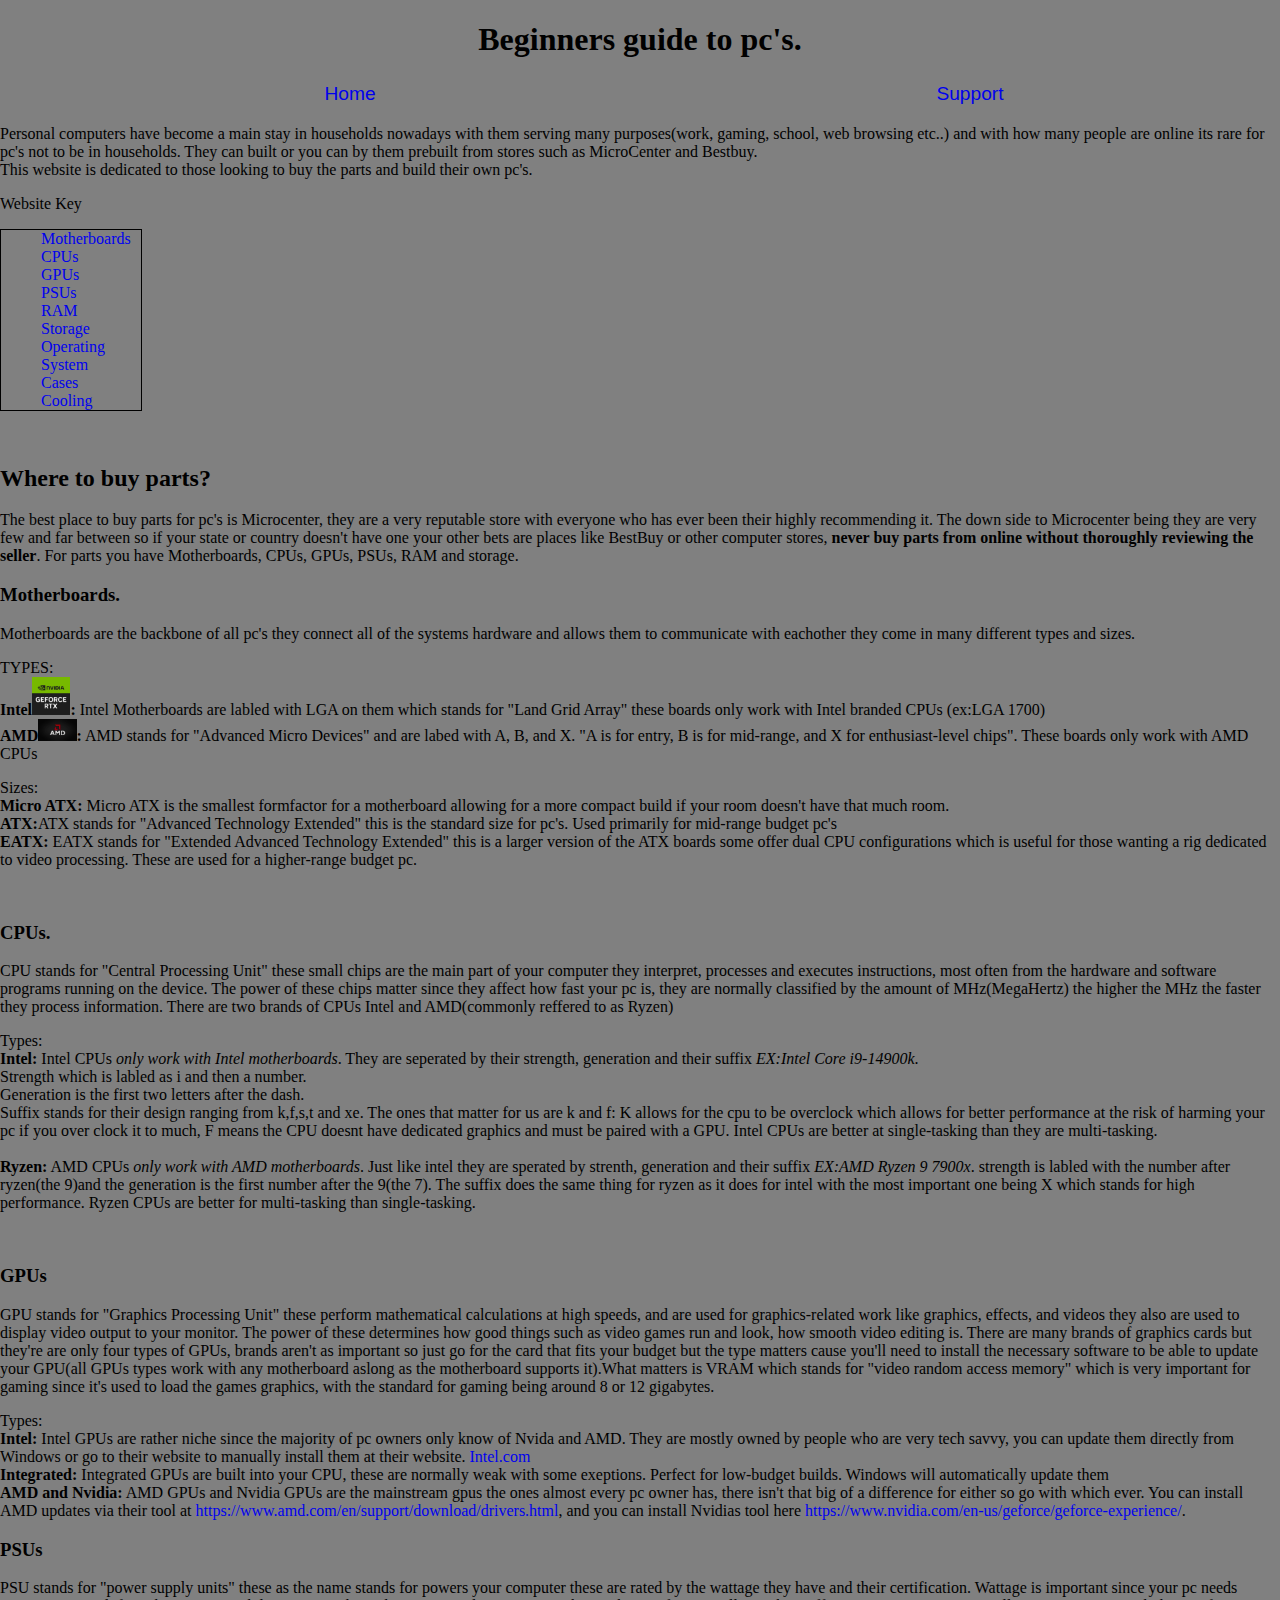
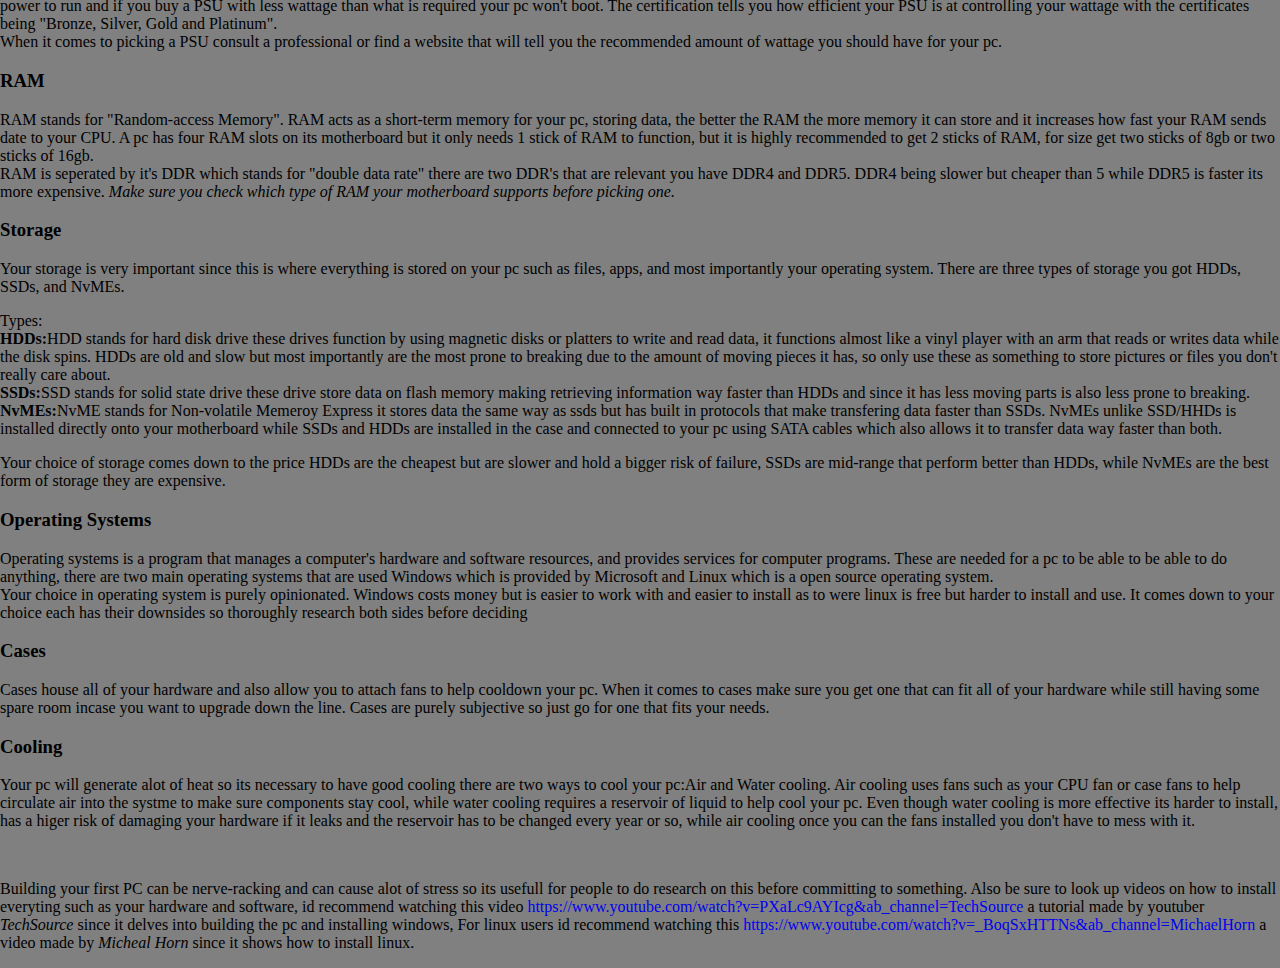
<file: index.html>
<!DOCTYPE html>
<html lang="en">
    <head>
<meta charset="utf-8" />
 <meta name="viewport" content="width=device-width, inital-scale=1" />
<link href="styles.css" rel="stylesheet" />
 <title>Beginners guide to pc's</title>
    </head>
<body>
    <header>
    <h1>Beginners guide to pc's.</h1>
    <nav>
     <a id="navicon"></a>
      <ul>
        <li><a href="index.html" title="Return home">Home</a></li>
        <li><a href="support.html" title="Go to the support page">Support</a></li>
      </ul>
    </nav>
    </header>
     <p id="main" >Personal computers have become a main stay in households nowadays with them serving many purposes(work, gaming, school, web browsing etc..) 
        and with how many people are online its rare for pc's not to be in households. They can built or you can by them prebuilt from stores such as MicroCenter and Bestbuy.
    </br>This website is dedicated to those looking to buy the parts and build their own pc's.</p>
    <p>Website Key</p>
      <ol>
         <li><a href="#Mobo">Motherboards</a></li>
         <li><a href="#CPU">CPUs</a></li>
         <li><a href="#GPU">GPUs</a></li>
         <li><a href="#PSU">PSUs</a></li>
         <li><a href="#RAM">RAM</a></il>
         <li><a href="#Storage">Storage</a></li>
         <li><a href="#OS">Operating System</a></li>
         <li><a href="#Case">Cases</a></li>
         <li><a href="#cooling">Cooling</a></li>
      </ol>
</br>

    <h2>Where to buy parts?</h2>
     <p>The best place to buy parts for pc's is Microcenter, they are a very reputable store with everyone who has ever been their highly recommending it.
        The down side to Microcenter being they are very few and far between so if your state or country doesn't have one your other bets are places like BestBuy or other computer stores, <b>never buy parts from online without thoroughly reviewing the seller</b>. For parts you have Motherboards, CPUs, GPUs, PSUs, RAM and storage.</p>
     
     <h3 id="Mobo">Motherboards.</h3>
     <p>Motherboards are the backbone of all pc's they connect all of the systems hardware and allows them to communicate with eachother they come in many different types and sizes.</p>
     <p id="Mtypes">TYPES:</br><b>Intel<img src="nvidia.jpeg">:</b> Intel Motherboards are labled with LGA on them which stands for "Land Grid Array" these boards only work with Intel branded CPUs (ex:LGA 1700)</br>
        <B>AMD<img src="AMD.jpg">:</B> AMD stands for "Advanced Micro Devices" and are labed with A, B, and X. "A is for entry, B is for mid-range, and X for enthusiast-level chips". These boards only work with AMD CPUs</p>

     <p>Sizes:<br><b>Micro ATX:</b> Micro ATX is the smallest formfactor for a motherboard allowing for a more compact build if your room doesn't have that much room.<br>
        <b>ATX:</b>ATX stands for "Advanced Technology Extended" this is the standard size for pc's. Used primarily for mid-range budget pc's<br>
           <b>EATX:</b> EATX stands for "Extended Advanced Technology Extended" this is a larger version of the ATX boards some offer dual CPU configurations which is useful for those wanting a rig dedicated to video processing. These are used for a higher-range budget pc.
     </p>
    <br>

     <h3 id="CPU">CPUs.</h3>
     <p>CPU stands for "Central Processing Unit" these small chips are the main part of your computer they interpret, processes and executes instructions, most often from the hardware and software programs running on the device. The power of these chips matter since they affect how fast your pc is, they are normally classified by the amount of MHz(MegaHertz) the higher the MHz the faster they process information. There are two brands of CPUs Intel and AMD(commonly reffered to as Ryzen)</p>
     <p>Types:<br>
     <b>Intel:</b> Intel CPUs <em>only work with Intel motherboards</em>. They are seperated by their strength, generation and their suffix <em>EX:Intel Core i9-14900k</em>. <br>Strength which is labled as i and then a number.<br> Generation is the first two letters after the dash.<br> Suffix stands for their design ranging from k,f,s,t and xe. The ones that matter for us are k and f: K allows for the cpu to be overclock which allows for better performance at the risk of harming your pc if you over clock it to much, F means the CPU doesnt have dedicated graphics and must be paired with a GPU.
        Intel CPUs are better at single-tasking than they are multi-tasking.<br>
    <br><b>Ryzen:</b> AMD CPUs <em>only work with AMD motherboards</em>. Just like intel they are sperated by strenth, generation and their suffix <em>EX:AMD Ryzen 9 7900x</em>. strength is labled with the number after ryzen(the 9)and the generation is the first number after the 9(the 7). The suffix does the same thing for ryzen as it does for intel with the most important one being X which stands for high performance. Ryzen CPUs are better for multi-tasking than single-tasking.</p>
    <br>

     <h3 id="GPU">GPUs</h3>
     <p>GPU stands for "Graphics Processing Unit" these perform mathematical calculations at high speeds, and are used for graphics-related work like graphics, effects, and videos they also are used to display video output to your monitor. The power of these determines how good things such as video games run and look, how smooth video editing is. There are many brands of graphics cards but they're are only four types of GPUs, brands aren't as important so just go for the card that fits your budget but the type matters cause you'll need to install the necessary software to be able to update your GPU(all GPUs types work with any motherboard aslong as the motherboard supports it).What matters is VRAM which stands for "video random access memory" which is very important for gaming since it's used to load the games graphics, with the standard for gaming being around 8 or 12 gigabytes. </p>
     <p>Types:<br>
        <b>Intel:</b> Intel GPUs are rather niche since the majority of pc owners only know of Nvida and AMD. They are mostly owned by people who are very tech savvy, you can update them directly from Windows or go to their website to manually install them at their website. <a href="https://www.intel.com/content/www/us/en/search.html#sort=relevancy&f:@tabfilter=[Downloads]&f:@stm_10385_en=[Graphics]" id="vid">Intel.com</a><br>
        <b>Integrated:</b> Integrated GPUs are built into your CPU, these are normally weak with some exeptions. Perfect for low-budget builds. Windows will automatically update them<br>
        <b>AMD and Nvidia:</b> AMD GPUs and Nvidia GPUs are the mainstream gpus the ones almost every pc owner has, there isn't that big of a difference for either so go with which ever. You can install AMD updates via their tool  at <a id="vid" href="https://www.amd.com/en/support/download/drivers.html">https://www.amd.com/en/support/download/drivers.html</a>, and you can install Nvidias tool here <a href="https://www.nvidia.com/en-us/geforce/geforce-experience/" id="vid">https://www.nvidia.com/en-us/geforce/geforce-experience/</a>.
      </p>
     
      <h3 id="PSU">PSUs</h3>
      <p>PSU stands for "power supply units" these as the name stands for powers your computer these are rated by the wattage they have and their certification. Wattage is important since your pc needs power to run and if you buy a PSU with less wattage than what is required your pc won't boot. The certification tells you how efficient your PSU is at controlling your wattage with the certificates being "Bronze, Silver, Gold and Platinum".<br>
      When it comes to picking a PSU consult a professional or find a website that will tell you the recommended amount of wattage you should have for your pc. </p>
    
      <h3 id="RAM">RAM</h3>
      <p>RAM stands for "Random-access Memory". RAM acts as a short-term memory for your pc, storing data, the better the RAM the more memory it can store and it increases how fast your RAM sends date to your CPU. A pc has four RAM slots on its motherboard but it only needs 1 stick of RAM to function, but it is highly recommended to get 2 sticks of RAM, for size get two sticks of 8gb or two sticks of 16gb. <br>
      RAM is seperated by it's DDR which stands for "double data rate" there are two DDR's that are relevant you have DDR4 and DDR5. DDR4 being slower but cheaper than 5 while DDR5 is faster its more expensive. <em>Make sure you check which type of RAM your motherboard supports before picking one.</em></p>

      <h3 id="Storage">Storage</h3>
      <p>Your storage is very important since this is where everything is stored on your pc such as files, apps, and most importantly your operating system. There are three types of storage you got HDDs, SSDs, and NvMEs.</p>
      <p>Types:<br>
      <b>HDDs:</b>HDD stands for hard disk drive these drives function by using magnetic disks or platters to write and read data, it functions almost like a vinyl player with an arm that reads or writes data while the disk spins. HDDs are old and slow but most importantly are the most prone to breaking due to the amount of moving pieces it has, so only use these as something to store pictures or files you don't really care about.<br>
      <b>SSDs:</b>SSD stands for solid state drive these drive store data on flash memory making retrieving information way faster than HDDs and since it has less moving parts is also less prone to breaking.<br>
      <b>NvMEs:</b>NvME stands for Non-volatile Memeroy Express it stores data the same way as ssds but has built in protocols that make transfering data faster than SSDs. NvMEs unlike SSD/HHDs is installed directly onto your motherboard while SSDs and HDDs are installed in the case and connected to your pc using SATA cables which also allows it to transfer data way faster than both.</p>
      <p>Your choice of storage comes down to the price HDDs are the cheapest but are slower and hold a bigger risk of failure, SSDs are mid-range that perform better than HDDs, while NvMEs are the best form of storage they are expensive.</p>

      <h3 id="OS">Operating Systems</h3>
      <p>Operating systems is a program that manages a computer's hardware and software resources, and provides services for computer programs. These are needed for a pc to be able to be able to do anything, there are two main operating systems that are used Windows which is provided by Microsoft and Linux which is a open source operating system.<br>
      Your choice in operating system is purely opinionated. Windows costs money but is easier to work with and easier to install as to were linux is free but harder to install and use. It comes down to your choice each has their downsides so thoroughly research both sides before deciding</p>

      <h3 id="Case">Cases</h3>
      <p>Cases house all of your hardware and also allow you to attach fans to help cooldown your pc. When it comes to cases make sure you get one that can fit all of your hardware while still having some spare room incase you want to upgrade down the line. Cases are purely subjective so just go for one that fits your needs.</p>

      <h3 id="cooling">Cooling</h3>
      <p>Your pc will generate alot of heat so its necessary to have good cooling there are two ways to cool your pc:Air and Water cooling. Air cooling uses fans such as your CPU fan or case fans to help circulate air into the systme to make sure components stay cool, while water cooling requires a reservoir of liquid to help cool your pc. Even though water cooling is more effective its harder to install, has a higer risk of damaging your hardware if it leaks and the reservoir has to be changed every year or so, while air cooling once you can the fans installed you don't have to mess with it.</p>
	  <br>

      <p>Building your first PC can be nerve-racking and can cause alot of stress so its usefull for people to do research on this before committing to something. Also be sure to look up videos on how to install everyting such as your hardware and software, id recommend watching this video <a href="https://www.youtube.com/watch?v=PXaLc9AYIcg&ab_channel=TechSource">https://www.youtube.com/watch?v=PXaLc9AYIcg&ab_channel=TechSource </a> a tutorial made by youtuber <cite>TechSource</cite> since it delves into building the pc and installing windows, For linux users id recommend watching this <a href="https://www.youtube.com/watch?v=_BoqSxHTTNs&ab_channel=MichaelHorn">https://www.youtube.com/watch?v=_BoqSxHTTNs&ab_channel=MichaelHorn</a> a video made by <cite>Micheal Horn</cite> since it shows how to install linux.</p>
</body>
</html>
</file>
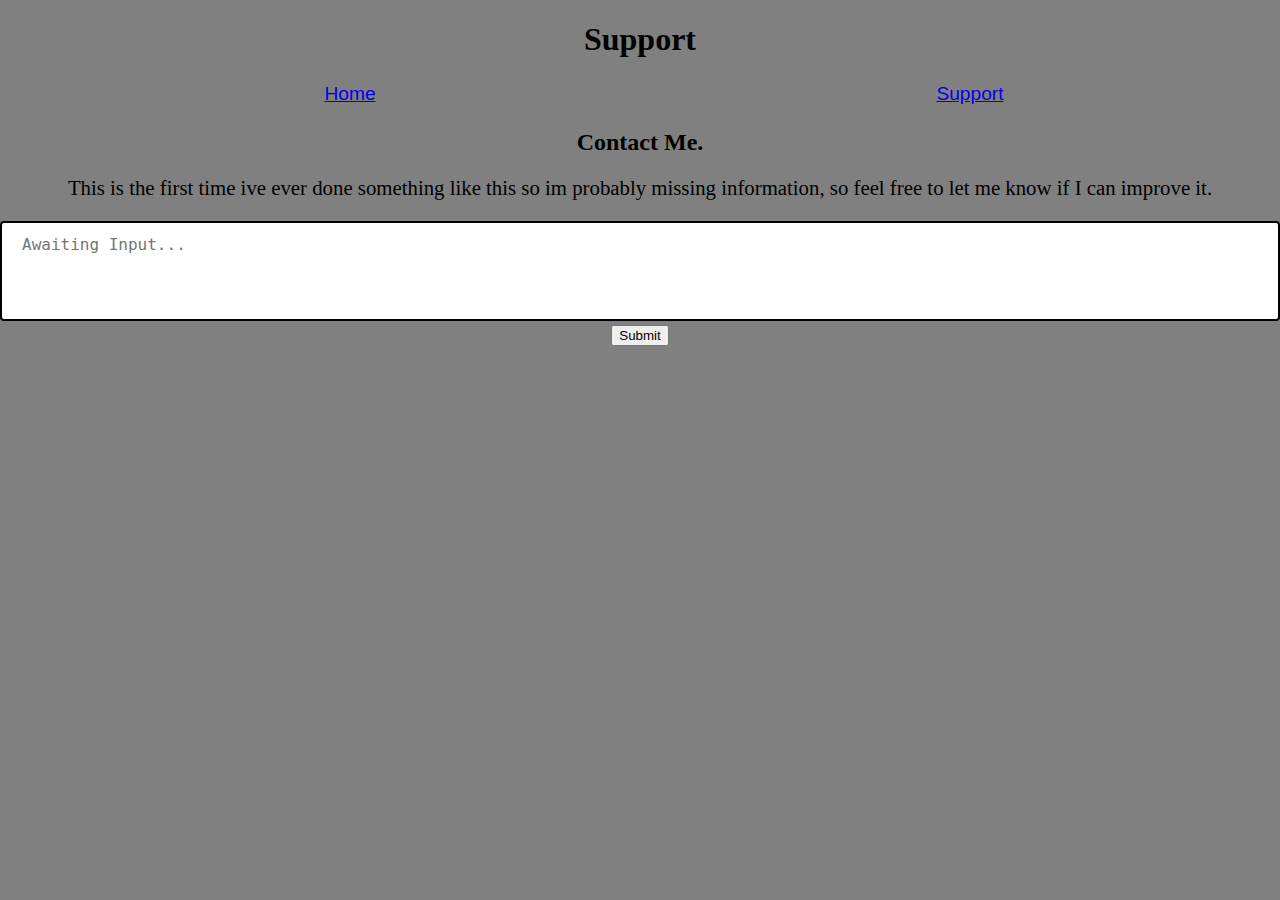
<file: support.html>
<!DOCTYPE html>
<html lang="en">
    <head>
        <meta charset="utf-8" />
        <meta name="viewport" content="width=device-width, inital-scale=1" />
        <link href="styles-support.css" rel="stylesheet" />
        <title>Support</title>
    </head>
    <body>
        <header>
            <h1>Support</h1>
            <nav>
        <a id="navicon" href="#"></a>
         <ul>
           <li><a href="index.html" title="Return home">Home</a></li>
           <li><a href="support.html" title="Go to the support page">Support</a></li>
         </ul>
       </nav>
      </header>
        
        <div>
		<h2>Contact Me.</h2>
		<form action="mailto:bboggs11@my.stlcc.edu">
          <p>This is the first time ive ever done something like this so im probably missing information, so feel free to let me know if I can improve it.</p>
          <textarea id="text" name="subject" placeholder="Awaiting Input..."></textarea>
          <input type="submit" value="Submit">
		  </form>
        </div>
      </body>
</html>
</file>
<file: styles.css>
@charset "utf-8";
 


body{
	margin: 0px auto;
	min-width:400px;
	max-width:1400px;
	background-color:gray;
}

h1{
	text-align:center;
	font-size: 2em;
	
}

ol {
	
	width:100px;
	border: 1px solid;
	list-style-type:none;
}



header nav {
   position: top;
   width: 100%;
   -webkit-flex: 0 1;
   flex: 0 1;   
}

body header nav ul {
   display: -webkit-flex;
   display: flex;
   -webkit-flex-flow: row nowrap;
   flex-flow: row nowrap;
	}
	
	
nav ul li {
   -webkit-flex: 1 1;
   flex: 1 1;
   font-size: 1.2em;
   line-height: 1.5em;
   height: 1.5em; 
   font-family: 'Trebuchet MS', Helvetica, sans-serif;
   text-shadow: black;  
list-style-type:none;   
}

nav ul li {
   color: rgba(255, 255, 255, 0.8);
   text-align: center;
}

nav ul li a:hover {
   background-color: rgb(177, 156, 217);
}

  a {
	  text-decoration: none;
  }
  
   a:hover{
	  text-decoration:underline;
	  color:red;
  }
  
  a:visited {
	  text-decoration:underline;
	  color: purple;
  }

  img {
   width: 3%;
  }
</file>
<file: styles-support.css>
@charset "utf-8";


body{
	margin: 0px auto;
	min-width:400px;
	max-width:1400px;
	background-color:gray;
	text-align:center;
}

 p {
	font-size:1.3em;
}

header nav {
   position: top;
   width: 100%;
   -webkit-flex: 0 1;
   flex: 0 1;   
}

body header nav ul {
   display: -webkit-flex;
   display: flex;
   -webkit-flex-flow: row nowrap;
   flex-flow: row nowrap;
	}
	
	
nav ul li {
   -webkit-flex: 1 1;
   flex: 1 1;
   font-size: 1.2em;
   line-height: 1.5em;
   height: 1.5em; 
   font-family: 'Trebuchet MS', Helvetica, sans-serif;
   text-shadow: black;    
   list-style-type:none;
}

nav ul li {
   color: rgba(255, 255, 255, 0.8);
   text-align: center;
}

nav ul li a:hover {
   background-color: rgb(177, 156, 217);
}

textarea {
  width: 100%;
  height: 100px;
  padding: 12px 20px;
  box-sizing: border-box;
  border: 2px solid black;
  border-radius: 4px;
  font-size: 16px;
  resize: none;
}
</file>
